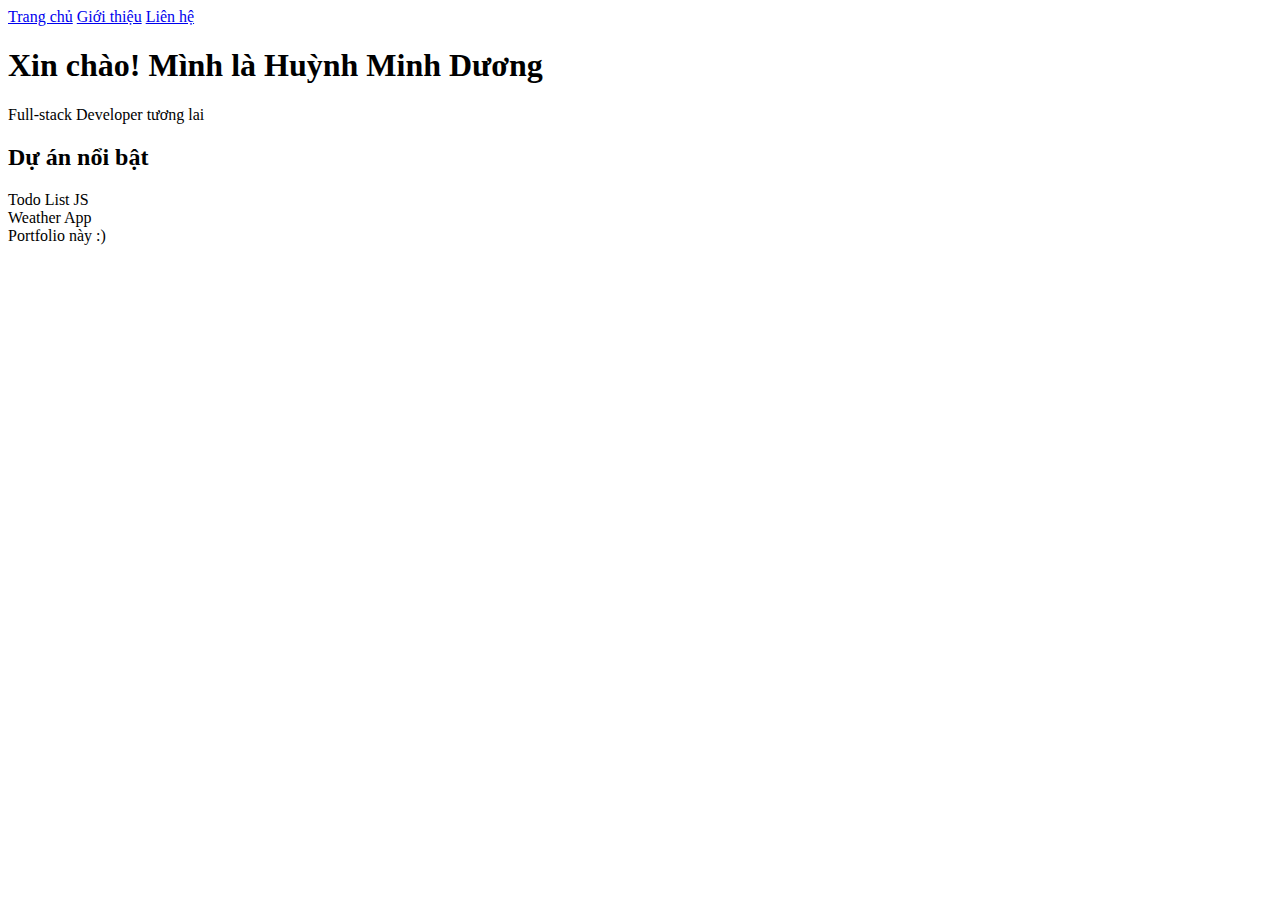
<file: index.html>
<!DOCTYPE html>

<html lang="vi">

<head>

    <meta charset="UTF-8">

    <meta name="viewport" content="width=device-width,
initial-scale=1.0">

    <title>Huỳnh Minh Dương - Portfolio</title>

    <link rel="stylesheet" href="css/style.css">

</head>

<body>

    <nav>

        <a href="index.html">Trang chủ</a>

        <a href="about.html">Giới thiệu</a>

        <a href="contact.html">Liên hệ</a>

    </nav>



    <header>

        <h1>Xin chào! Mình là Huỳnh Minh Dương</h1>

        <p>Full-stack Developer tương
lai</p>

    </header>



    <section>

        <h2>Dự án nổi bật</h2>

        <div class="project">Todo List JS</div>

        <div class="project">Weather App</div>

        <div class="project">Portfolio này :)</div>

    </section>



    <script src="js/script.js"></script>

</body>

</html>
</file>
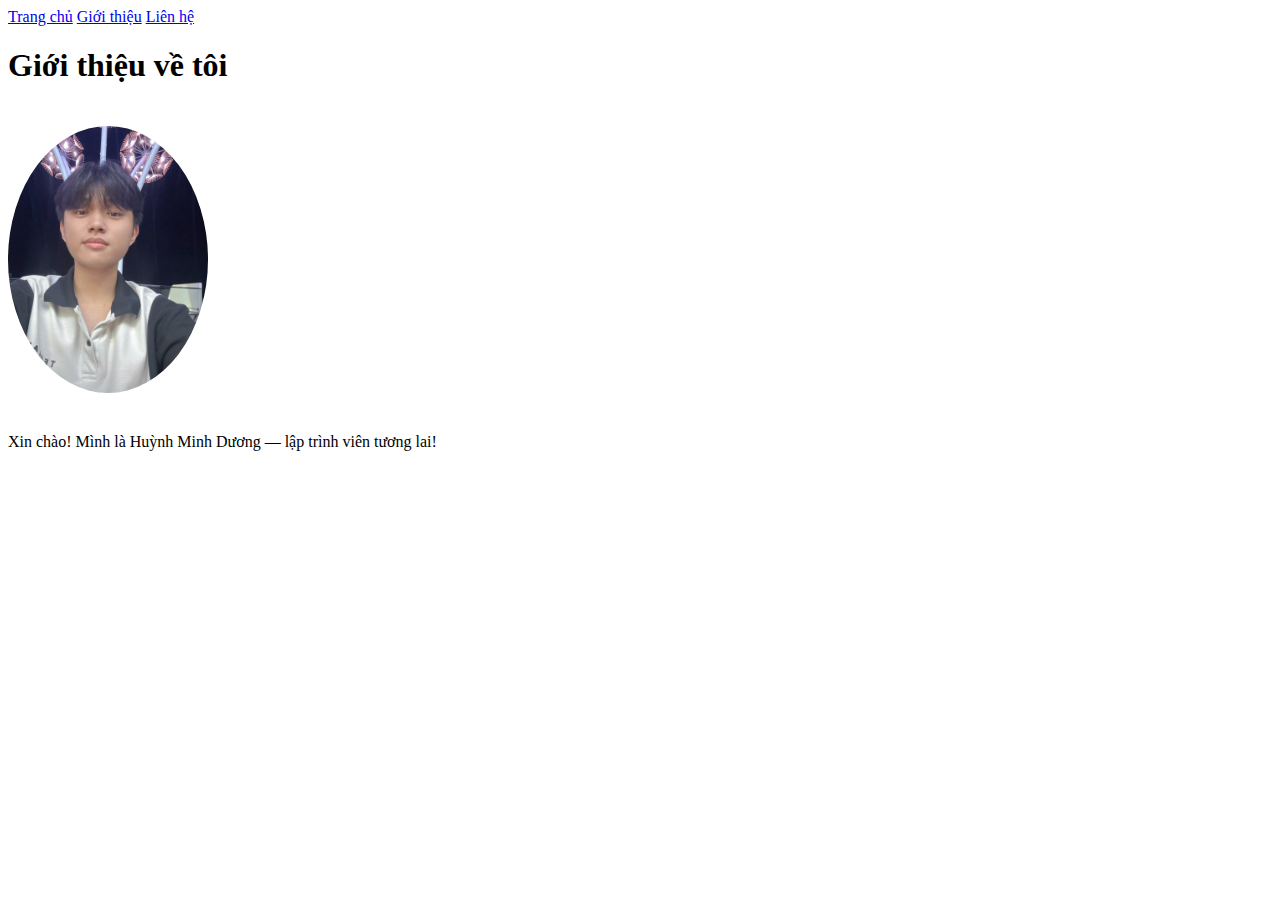
<file: about.html>
<!DOCTYPE html>
<html lang="vi">
<head>
    <meta charset="UTF-8">
    <meta name="viewport" content="width=device-width, initial-scale=1.0">
    <title>Giới thiệu</title>
    <link rel="stylesheet" href="css/style.css">
</head>
<body>

<nav>
    <a href="index.html">Trang chủ</a>
    <a href="about.html">Giới thiệu</a>
    <a href="contact.html">Liên hệ</a>
</nav>

<section>
    <h1>Giới thiệu về tôi</h1>
    <img src="images/avatar.jpg" alt="Avatar" style="width:200px; border-radius:50%; margin:20px 0;">
    <p>Xin chào! Mình là Huỳnh Minh Dương  — lập trình viên tương lai!</p>
</section>

</body>
</html>
</file>
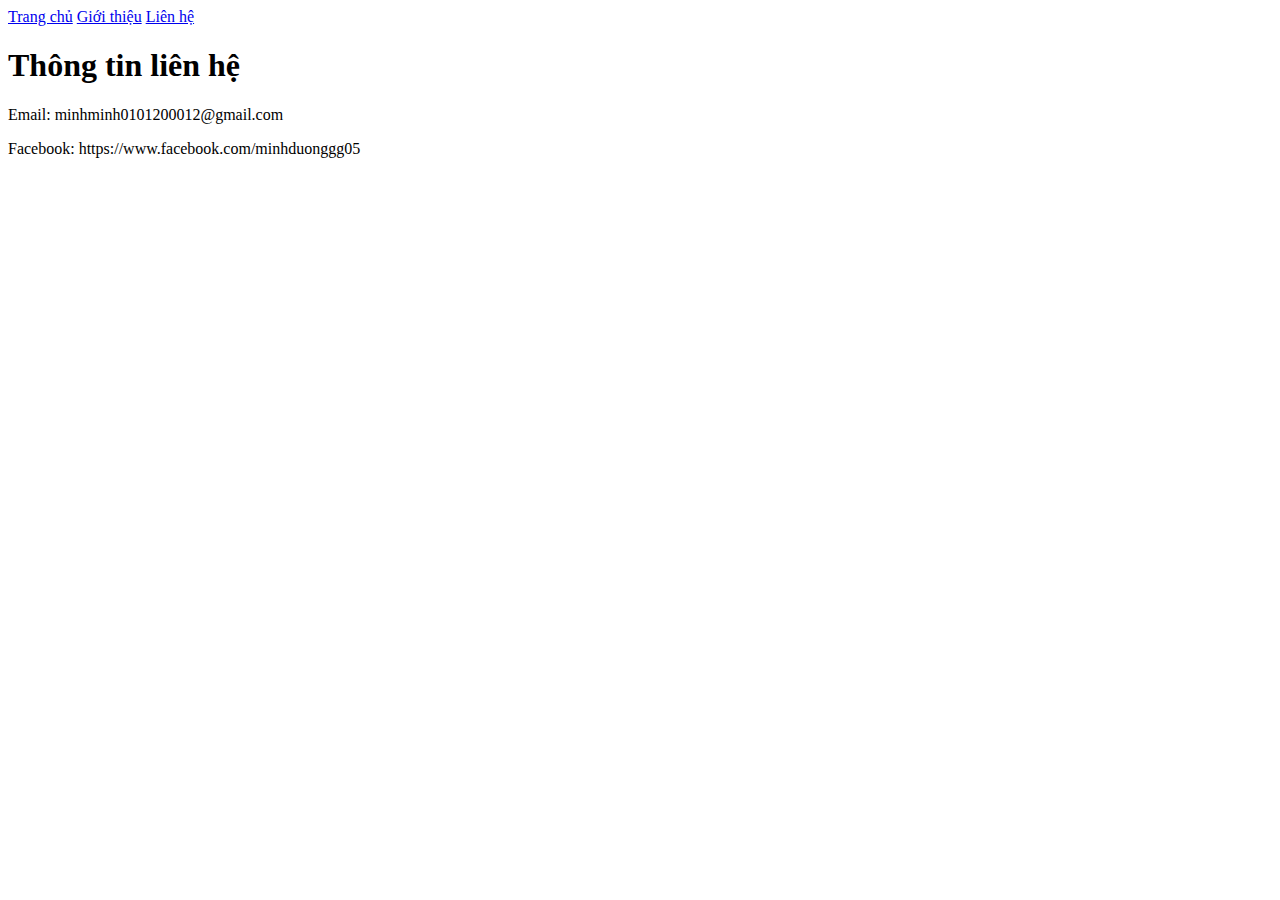
<file: contact.html>
<!DOCTYPE html>
<html lang="vi">
<head>
    <meta charset="UTF-8">
    <meta name="viewport" content="width=device-width, initial-scale=1.0">
    <title>Liên hệ</title>
    <link rel="stylesheet" href="css/style.css">
</head>
<body>

<nav>
    <a href="index.html">Trang chủ</a>
    <a href="about.html">Giới thiệu</a>
    <a href="contact.html">Liên hệ</a>
</nav>

<section>
    <h1>Thông tin liên hệ</h1>
    <p>Email: minhminh0101200012@gmail.com</p>
    <p>Facebook: https://www.facebook.com/minhduonggg05</p>
</section>

</body>
</html>
</file>
<file: css/style.css>

</file>
